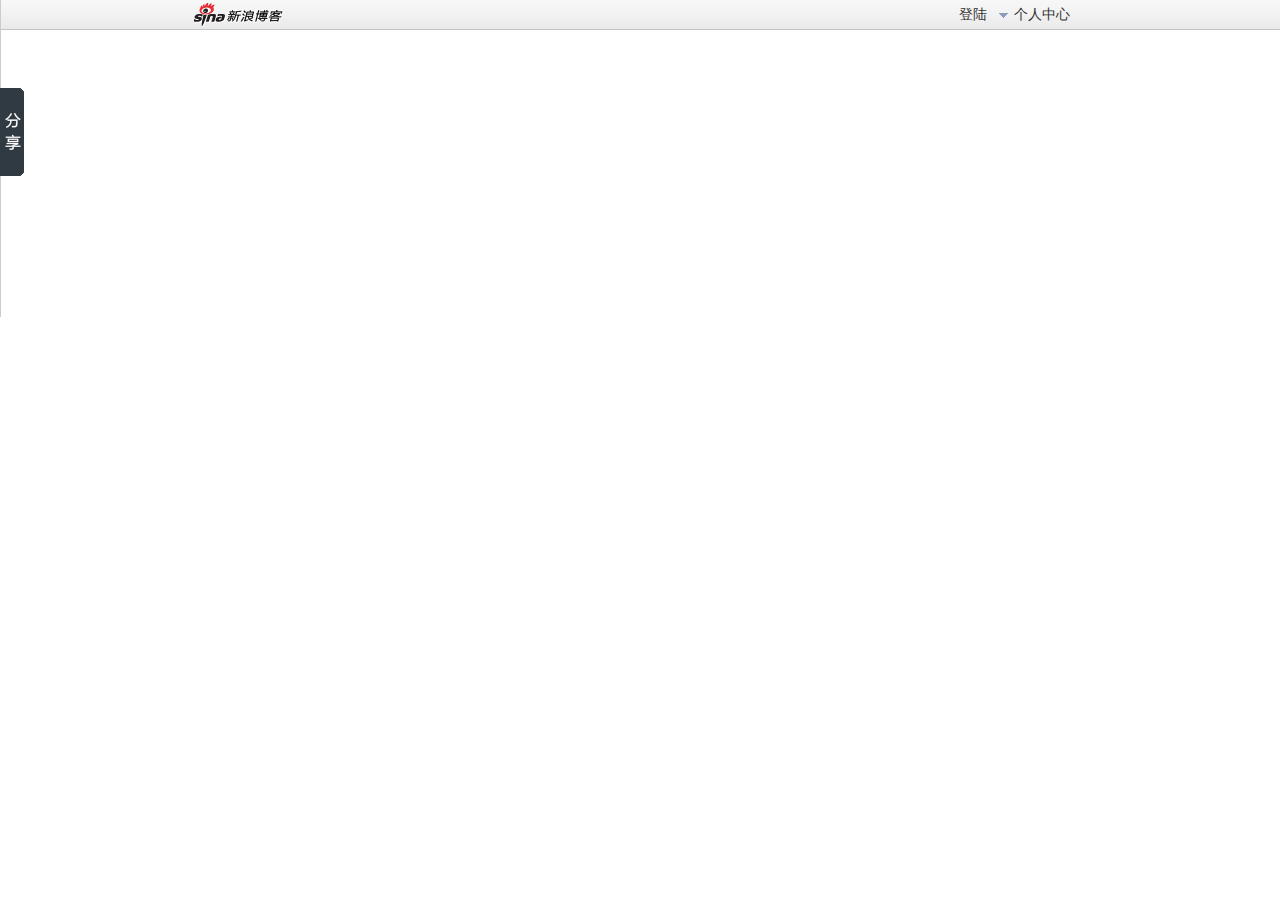
<file: WebApplication2/index.htm>
﻿<!DOCTYPE html PUBLIC "-//W3C//DTD XHTML 1.0 Transitional//EN" "http://www.w3.org/TR/xhtml1/DTD/xhtml1-transitional.dtd">
<html xmlns="http://www.w3.org/1999/xhtml">
<head>
    <title></title>
</head>
<link rel="Stylesheet" type="text/css" href="index.css" />
<script type="text/javascript" src="tools.js"></script>
<script type="text/javascript" src="base1.js"></script>
<script type="text/javascript" src="Base_1.js"></script>
<script type="text/javascript" src="index.js"></script>
<body>
<div id="header">
    <div class="logo"><img src="images/logo.gif" alt="logo" /></div>
    <div class="member"><a href="#">个人中心</a>
    <ul>
        <li><a href="#">设置</a></li>
        <li><a href="#">个人中心</a></li>
        <li><a href="#">修改密码</a></li>
        <li><a href="#">退出</a></li>
    </ul>
    </div>
    <div class="login">登陆</div>
</div>
<div id="login"><h2>登陆<img src="images/close.png" alt="" class="close" /></h2>
    <div class="user">账 号: <input type="text" name="user" class="text" /></div>
    <div class="pass">密 码: <input type="password" name="pass" class="text" /></div>
    <div class="button"><input type="submit" class="submit" value="" /></div>
</div>
<div id="screen"></div>
<div id="share">
	<h2>分享到</h2>
	<ul>
		<li><a href="###" class="a">一键分享</a></li>
		<li><a href="###" class="b">新浪微博</a></li>
		<li><a href="###" class="c">人人网</a></li>
		<li><a href="###" class="d">百度相册</a></li>
		<li><a href="###" class="e">腾讯朋友</a></li>
		<li><a href="###" class="f">豆瓣网</a></li>
		<li><a href="###" class="g">百度新首页</a></li>
		<li><a href="###" class="h">和讯微博</a></li>
		<li><a href="###" class="i">QQ 空间</a></li>
		<li><a href="###" class="j">百度搜藏</a></li>
		<li><a href="###" class="k">腾讯微博</a></li>
		<li><a href="###" class="l">开心网</a></li>
		<li><a href="###" class="m">百度贴吧</a></li>
		<li><a href="###" class="n">搜狐微博</a></li>
		<li><a href="###" class="o">QQ 好友</a></li>
		<li><a href="###" class="p">更多...</a></li>
	</ul>
	<div class="share_footer"><a href="###">百度分享</a><span></span></div>
</div>
</body>
</html>
</file>
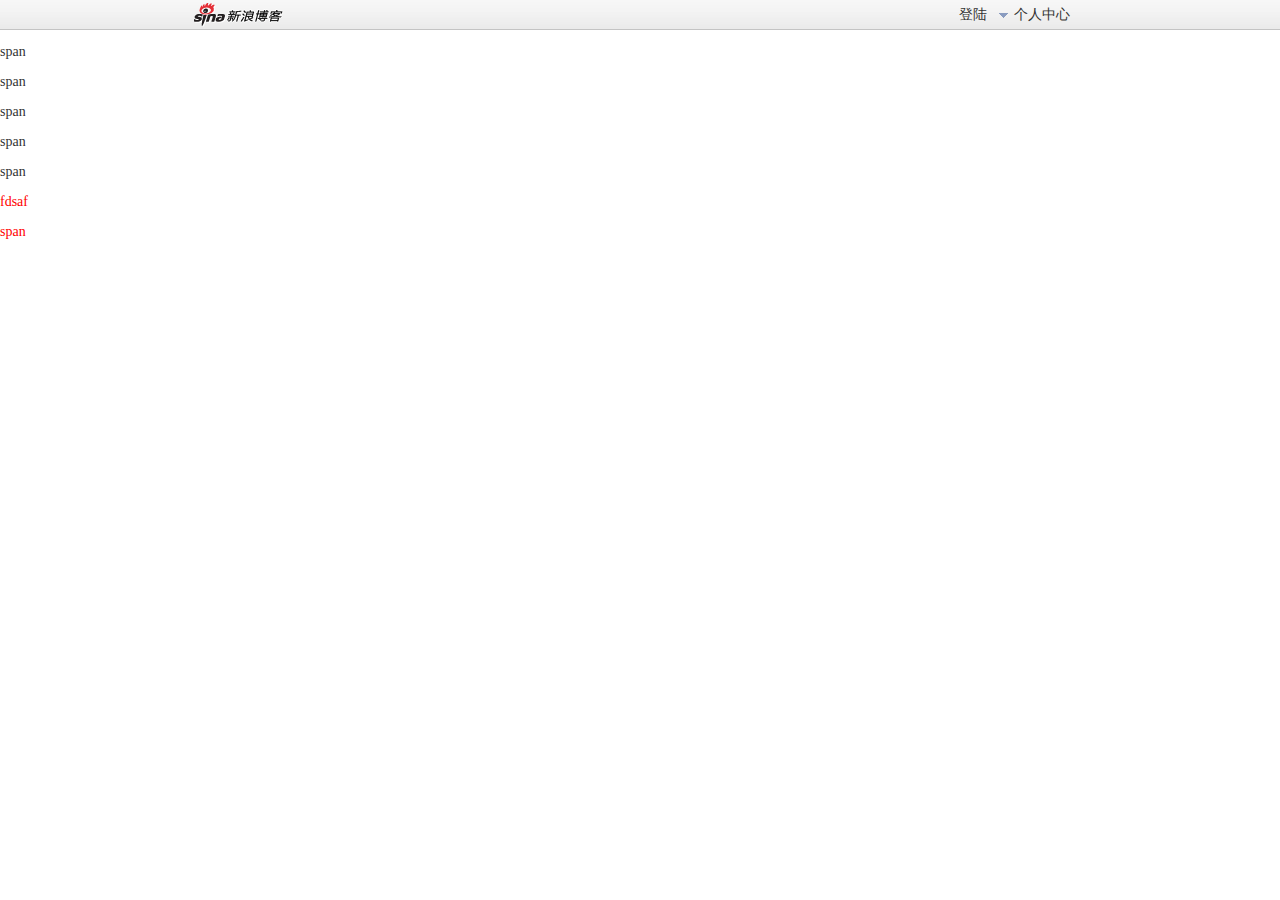
<file: WebApplication2/WebApplication2/index.htm>
﻿<!DOCTYPE html PUBLIC "-//W3C//DTD XHTML 1.0 Transitional//EN" "http://www.w3.org/TR/xhtml1/DTD/xhtml1-transitional.dtd">
<html xmlns="http://www.w3.org/1999/xhtml">
<head>
    <title></title>
</head>
<link rel="Stylesheet" type="text/css" href="index.css" />
<script type="text/javascript" src="tools.js"></script>
<script type="text/javascript" src="base1.js"></script>
<script type="text/javascript" src="Base_1.js"></script>
<script type="text/javascript" src="index.js"></script>
<body>
<div id="header">
    <div class="logo"><img src="images/logo.gif" alt="logo" /></div>
    <div class="member"><a href="#">个人中心</a>
    <ul>
        <li><a href="#">设置</a></li>
        <li><a href="#">个人中心</a></li>
        <li><a href="#">修改密码</a></li>
        <li><a href="#">退出</a></li>
    </ul>
    </div>
    <div class="login">登陆</div>
</div>
<div id="login"><h2>登陆<img src="images/close.png" alt="" class="close" /></h2>
    <div class="user">账 号: <input type="text" name="user" class="text" /></div>
    <div class="pass">密 码: <input type="password" name="pass" class="text" /></div>
    <div class="button"><input type="submit" class="submit" value="" /></div>
</div>
<div id="screen"></div>
<div id="box">
	<p>
		<span class="a">span</span>
	</p>
	<p>
		<span>span</span>
	</p>
	<div>
		<span id="q">span</span>
	</div>
</div>


<div>
	<p>
		<span class="a">span</span>
	</p>
	<p>
		<span>span</span>
	</p>
	<div>
		<p>fdsaf</p>
        <p><span>span</span></p>
	</div>
</div>
</body>
</html>
</file>
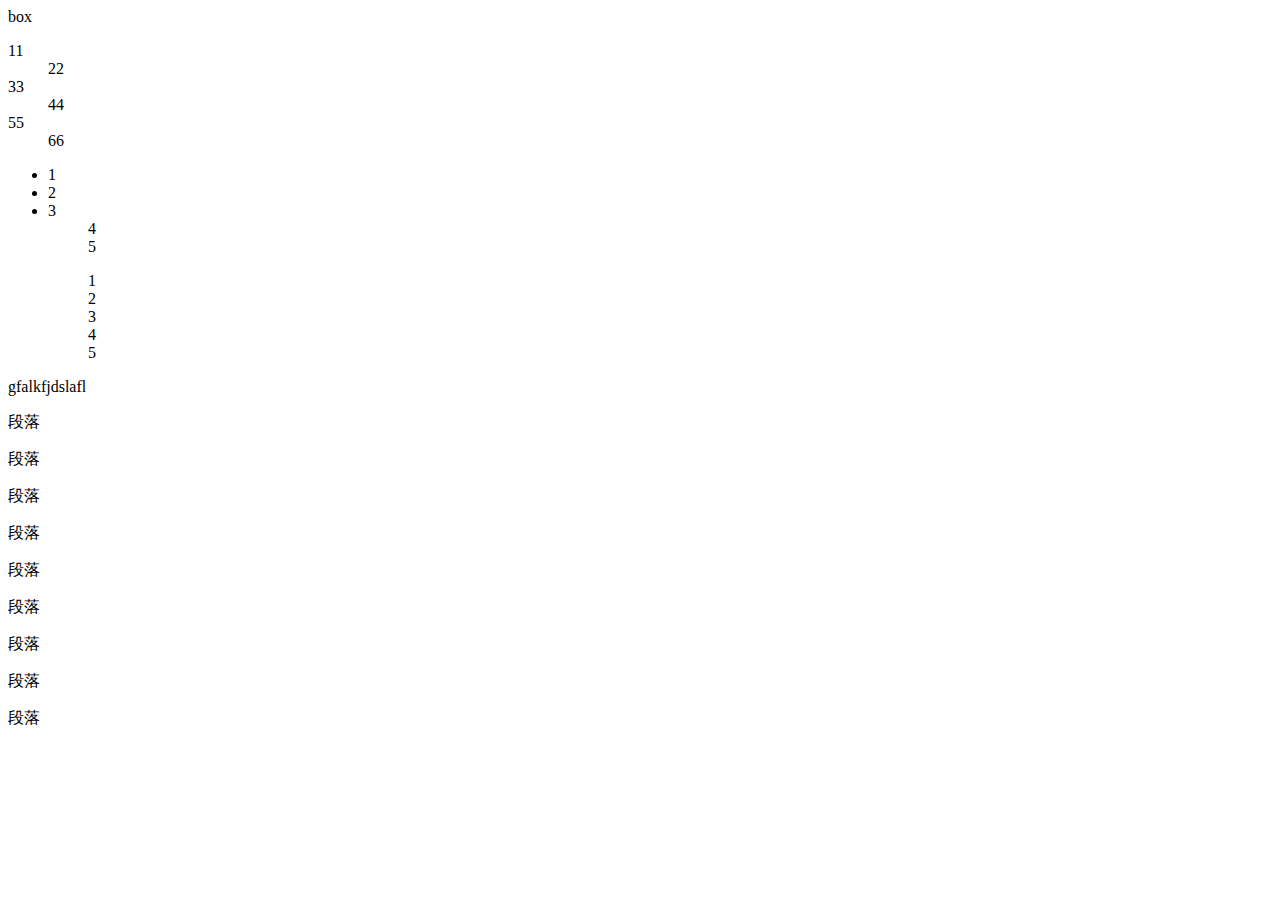
<file: WebApplication2/demo.html>
<!DOCTYPE html PUBLIC "-//W3C//DTD XHTML 1.0 Transitional//EN" "http://www.w3.org/TR/xhtml1/DTD/xhtml1-transitional.dtd">
<html xmlns="http://www.w3.org/1999/xhtml">
<head>
<link rel="Stylesheet" type="text/css" href="test.css" />
<meta http-equiv="Content-Type" content="text/html; charset=gb2312" />
<title>��34�� ��Ŀ1-����ǰ�ˣ�����JavaScript��</title>
<script type="text/javascript" src="base1.js"></script>
<script type="text/javascript" src="demo1.js"></script>

</head>
<body>


<div id="box">box</div>
<dl>
<dt>11</dt>
<dd>22</dd>
<dt>33</dt>
<dd>44</dd>
<dt>55</dt>
<dd>66</dd>
</dl>
<ul>
<li>1</li>
<li>2</li>
<li>3</li>
<ol>4</ol>
<ol>5</ol>
</ul>
<ul>
<ol>1</ol>
<ol>2</ol>
<ol>3</ol>
<ol>4</ol>
<ol>5</ol>
</ul>
<div id="d">gfalkfjdslafl</div>
<p class="red">����</p>
<p class="red">����</p>
<p class="red">����</p>
<div id="t">
<p class="red">����</p>
<p class="red">����</p>
<p class="red">����</p>
</div>
<div id="tt">
<p class="red">����</p>
<p class="red">����</p>
<p class="red">����</p>
</div>

</body>
</html>
</file>
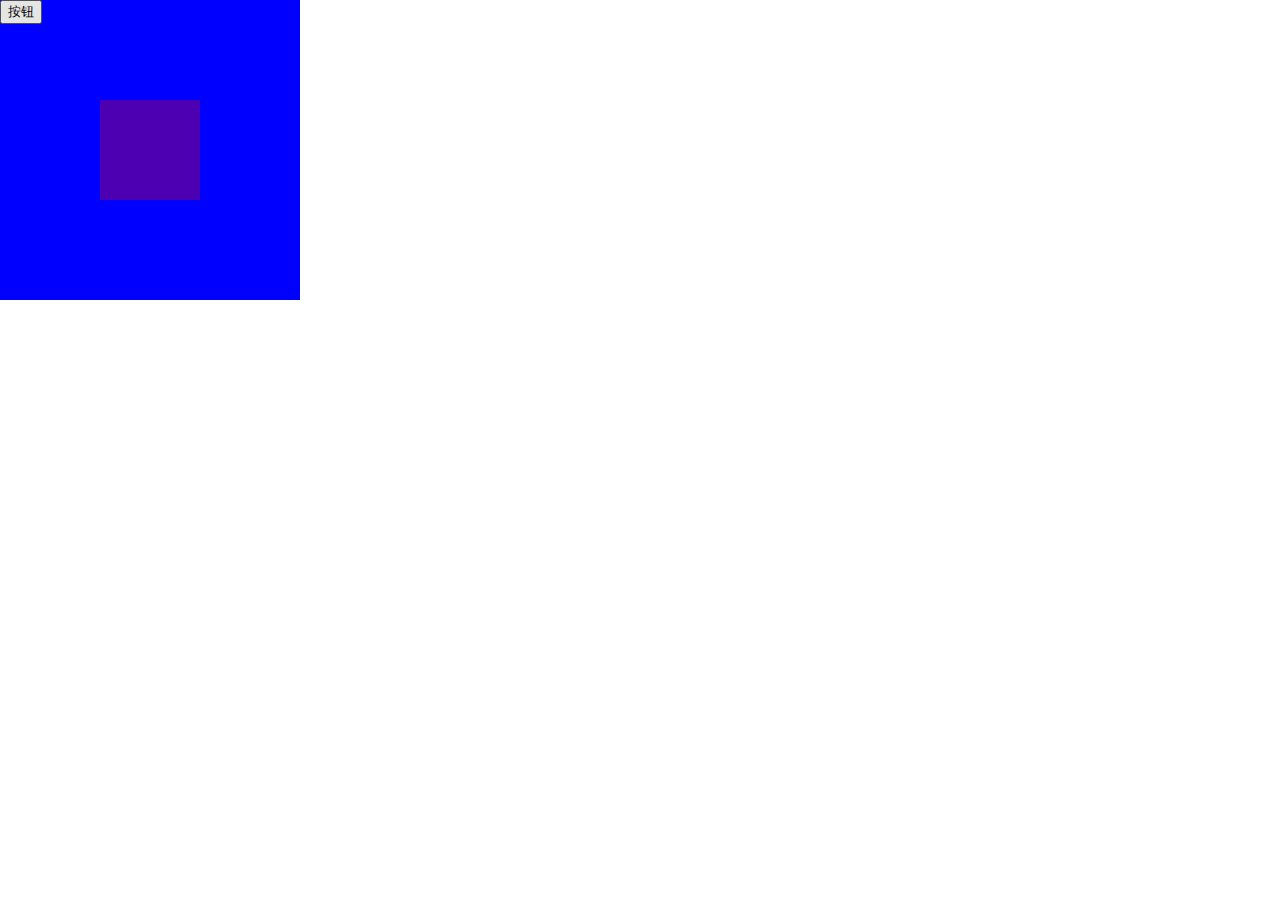
<file: WebApplication2/dhdemo.htm>
﻿<!DOCTYPE html PUBLIC "-//W3C//DTD XHTML 1.0 Transitional//EN" "http://www.w3.org/TR/xhtml1/DTD/xhtml1-transitional.dtd">
<html xmlns="http://www.w3.org/1999/xhtml">
<head>
    <title></title>
    <link type="text/css" rel="Stylesheet" href="dhdemo.css" />
    <script type="text/javascript" src="base1.js"></script>
    <script type="text/javascript" src="tools.js"></script>
    <script type="text/javascript" src="dhdemo.js"></script>
</head>
<body>

<div id="aaa">
<input type="button" id="button" value="按钮" />
<div id="box"></div></div>
<span id="p"></span>
</body>
</html>
</file>
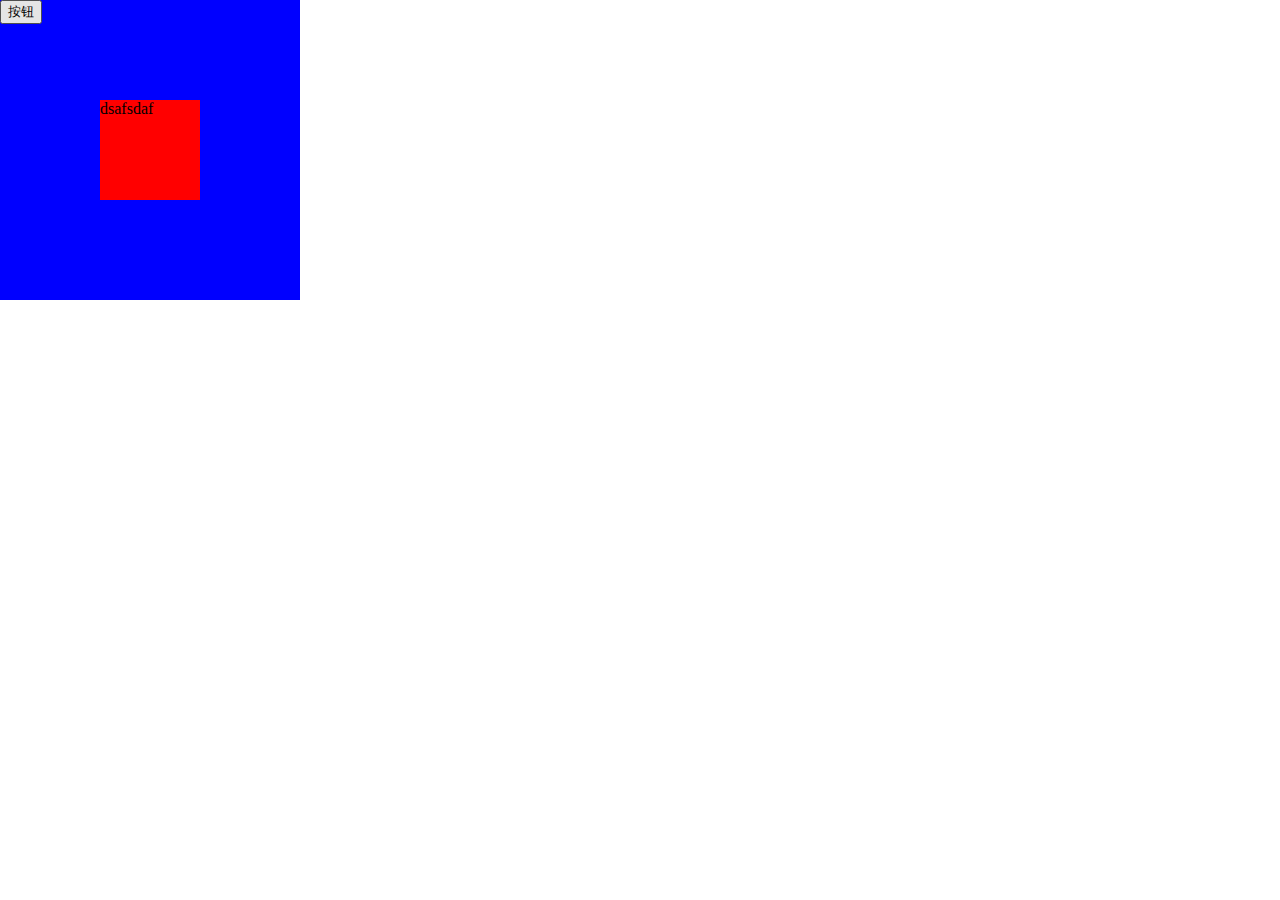
<file: WebApplication2/WebApplication2/dhdemo.htm>
﻿<!DOCTYPE html PUBLIC "-//W3C//DTD XHTML 1.0 Transitional//EN" "http://www.w3.org/TR/xhtml1/DTD/xhtml1-transitional.dtd">
<html xmlns="http://www.w3.org/1999/xhtml">
<head>
    <title></title>
    <link type="text/css" rel="Stylesheet" href="dhdemo.css" />
    <script type="text/javascript" src="base1.js"></script>
    <script type="text/javascript" src="tools.js"></script>
    <script type="text/javascript" src="dhdemo.js"></script>
</head>
<body>

<div id="aaa">
<input type="button" id="button" value="按钮" />
<div id="box">dsafsdaf</div></div>
</body>
</html>
</file>
<file: WebApplication2/index.css>
﻿body
{
    margin:0px;
    padding:0px;
    background:url(images/header_bg.png) repeat-x;
    font-size:14px;
    color:#333;
    }
    body a
    {
        text-decoration:none;
        color:#333;
        }
#header
{
    height:30px;
    width:900px;   
    margin:0 auto;
    }
#header .logo
{
    width:100px;
    height:30px;
    float:left;
    }
#header .logo img
{
    display:block; 
    }    
#header .member
{
    width:96px;
    height:30px;
    text-align:center;
    line-height:30px;
    float:right;
    background:url(images/arrow.png) no-repeat 5px center;
    cursor:pointer;
    }
#header ul
{
    top:30px;
    margin:0;
    padding:0;
    width:95px;

    background:#fbf7e1;
    border: 1px solid #999;
    border-top: none;
    text-align:left;
    list-style-type:none;
    display:none;
    }
#header ul li
{

	height:25px;
	line-height:25px;
	text-indent:20px;
	letter-spacing:1px;
    }
#header ul li a
{

    background:url(images/arrow3.gif) no-repeat 5px 45%;
    text-decoration:none;
    color:#333;
    display:block;
    }
    #header ul li a:hover
    {
        display:block;
        background:#f60 url(images/arrow4.gif) no-repeat 5px 45%;
        }
#header .login
{
    float:right;
    height:30px;
    line-height:30px;
    cursor:pointer;
    width:35px; 
    }
#login
{
    margin:0;
    padding:0;
    width:350px;
    height:250px;
    border:1px solid #ccc;
    position:absolute;
    display:none;
    z-index:9999;
    background:#fff;
    }
    #login h2
    {
        font-size:14px;
        height:40px;
        line-height:40px;
        color:#666;
        border-bottom:1px solid #ccc;
        background:url(images/login_header.png) repeat-x;
        margin:0;
        padding:0;
        text-align:center;
        cursor:move;
        }
        #login h2 img
        {
            float:right;
            top:12px;
            right:20px;
            position:absolute;
            cursor:pointer;
            }
        #login div.user,#login div.pass
        {
            color:#666;
            text-align:center;
            margin:25px;
            font-size:16px;
            }
        #login input.text
        {
            width:200px;
            height:20px;
            border:1px solid #ccc;
            }
        #login .button
        {
                        text-align:center;
            }    
        #login input.submit
        {
            background:url(images/login_button.png);
            width:107px;
            height:30px;
            border:0;
            cursor:pointer;
            }
#screen
{
    width:100%;
    height:100%;
    background:#000;
    position:absolute;
    top:0;
    left:0;
    filter:alpha(opacity=30);
	opacity:0.3;
	z-index:9998;
	display:none;
    }
#share {
	width:210px;
	height:315px;
	border:1px solid #ccc;
	position:absolute;
	top:0;
	left:-211px;
	background:#fff;
}
#share h2 {
	height:30px;
	line-height:30px;
	background:#eee;
	padding:0;
	margin:0;
	font-size:14px;
	color:#666;
	text-indent:10px;
}
#share ul {
	height:254px;
	padding:3px 0 2px 5px;
}
#share ul li {
	width:96px;
	height:28px;
	float:left;
	padding:2px;
}
#share ul li a {
	display:block;
	width:95px;
	height:26px;
	line-height:26px;
	text-decoration:none;
	color:#666;
	background-image:url(images/share_bg.png);
	background-repeat:no-repeat;
	text-indent:30px;
}
#share ul li a.a {
	background-position:5px 4px;
}
#share ul li a.b {
	background-position:5px -26px;
}
#share ul li a.c {
	background-position:5px -56px;
}
#share ul li a.d {
	background-position:5px -86px;
}
#share ul li a.e {
	background-position:5px -116px;
}
#share ul li a.f {
	background-position:5px -146px;
}
#share ul li a.g {
	background-position:5px -176px;
}
#share ul li a.h {
	background-position:5px -206px;
}
#share ul li a.i {
	background-position:5px -236px;
}
#share ul li a.j {
	background-position:5px -266px;
}
#share ul li a.k {
	background-position:5px -296px;
}
#share ul li a.l {
	background-position:5px -326px;
}
#share ul li a.n {
	background-position:5px -356px;
}
#share ul li a.m {
	background-position:5px -386px;
}
#share ul li a.o {
	background-position:5px -416px;
}
#share ul li a.p {
	background-position:5px -446px;
}
#share ul li a:hover {
	opacity:0.7;
	filter:alpha(opacity=70);
	background-color:#eee;
	color:#06f;
}
#share .share_footer {
	height:26px;
	background:#eee;
	position:relative;
}
#share .share_footer a {
	position:absolute;
	top:7px;
	left:140px;
	padding:0 0 0 13px;
	background:#eee url(images/share_bg.png) no-repeat 0 -477px;
	text-decoration:none;
	color:#666;
}
#share .share_footer a:hover {
	color:#06f;
	opacity:0.7;
	filter:alpha(opacity=70);
}
#share .share_footer span {
	display:block;
	width:24px;
	height:88px;
	position:absolute;
	top:-230px;
	left:210px;
	background:url(images/share.png) no-repeat;
	cursor:pointer;
}
</file>
<file: WebApplication2/WebApplication2/index.css>
﻿body
{
    margin:0px;
    padding:0px;
    background:url(images/header_bg.png) repeat-x;
    font-size:14px;
    color:#333;
    }
    body a
    {
        text-decoration:none;
        color:#333;
        }
#header
{
    height:30px;
    width:900px;   
    margin:0 auto;
    }
#header .logo
{
    width:100px;
    height:30px;
    float:left;
    }
#header .logo img
{
    display:block; 
    }    
#header .member
{
    width:96px;
    height:30px;
    text-align:center;
    line-height:30px;
    float:right;
    background:url(images/arrow.png) no-repeat 5px center;
    cursor:pointer;
    }
#header ul
{
    top:30px;
    margin:0;
    padding:0;
    width:95px;
    position:absolute;
    background:#fbf7e1;
    border: 1px solid #999;
    border-top: none;
    text-align:left;
    list-style-type:none;
    display:none;
    }
#header ul li
{

	height:25px;
	line-height:25px;
	text-indent:20px;
	letter-spacing:1px;
    }
#header ul li a
{

    background:url(images/arrow3.gif) no-repeat 5px 45%;
    text-decoration:none;
    color:#333;
    display:block;
    }
    #header ul li a:hover
    {
        display:block;
        background:#f60 url(images/arrow4.gif) no-repeat 5px 45%;
        }
#header .login
{
    float:right;
    height:30px;
    line-height:30px;
    cursor:pointer;
    width:35px; 
    }
#login
{
    margin:0;
    padding:0;
    width:350px;
    height:250px;
    border:1px solid #ccc;
    position:absolute;
    display:none;
    z-index:9999;
    background:#fff;
    }
    #login h2
    {
        font-size:14px;
        height:40px;
        line-height:40px;
        color:#666;
        border-bottom:1px solid #ccc;
        background:url(images/login_header.png) repeat-x;
        margin:0;
        padding:0;
        text-align:center;
        cursor:move;
        }
        #login h2 img
        {
            float:right;
            top:12px;
            right:20px;
            position:relative;
            cursor:pointer;
            }
        #login div.user,#login div.pass
        {
            color:#666;
            text-align:center;
            margin:25px;
            font-size:16px;
            }
        #login input.text
        {
            width:200px;
            height:20px;
            border:1px solid #ccc;
            }
        #login .button
        {
                        text-align:center;
            }    
        #login input.submit
        {
            background:url(images/login_button.png);
            width:107px;
            height:30px;
            border:0;
            cursor:pointer;
            }
#screen
{
    width:100%;
    height:100%;
    background:#000;
    position:absolute;
    top:0;
    left:0;
    filter:alpha(opacity=30);
	opacity:0.3;
	z-index:9998;
	display:none;
    }
</file>
<file: WebApplication2/test.css>
﻿.a{color:Red;}
.b{background:pink;}
.c{font-size:80px;}
</file>
<file: WebApplication2/dhdemo.css>
﻿#box
{
   width:100px;
   height:100px;
   display:block;
   background:red;
   position:absolute;
   top:100px;
   left:100px;
   opacity:0.3;
   filter:alpha(opacity=30);
    }
#aaa
{
    width:300px;
    height:300px;
    display:block;
    background:blue; 
    top:0;
    left:0;
    }
body
{
    margin:0;
    padding:0;
    }
</file>
<file: WebApplication2/WebApplication2/dhdemo.css>
﻿#box
{
   width:100px;
   height:100px;
   display:block;
   background:red;
   position:absolute;
   top:100px;
   left:100px;
    }
#aaa
{
    width:300px;
    height:300px;
    display:block;
    background:blue; 
    top:0;
    left:0;
    }
body
{
    margin:0;
    padding:0;
    }
</file>
